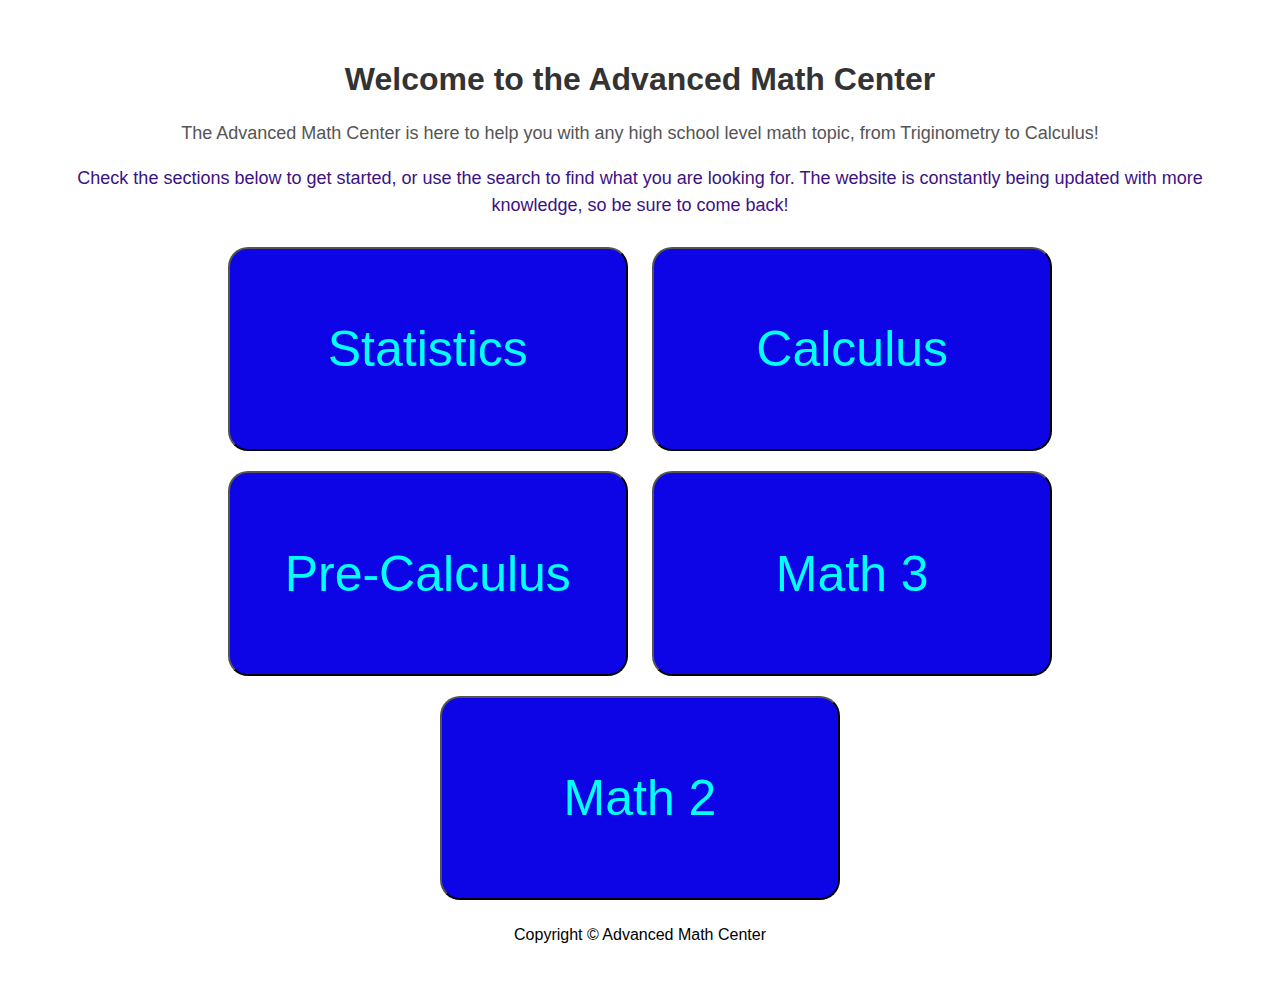
<file: index.html>
<!DOCTYPE html>
<html lang="en">
<head>
    <meta charset="UTF-8">
    <meta name="viewport" content="width=device-width, initial-scale=1.0">
    <title>Advanced Math Center</title>
    <link rel="stylesheet" href="index.css">
</head>
<body>
    <header>
        <h1>Welcome to the Advanced Math Center</h1>
    </header>
    <main>
        <p class="tToC">
            The Advanced Math Center is here to help you with any high school level math topic, from Triginometry to Calculus! 
        </p>
        <p class="checkTabs">
            Check the sections below to get started, or use the search to find what you are looking for. 
            The website is constantly being updated with more knowledge, so be sure to come back!
        </p>
    </main>
    <a href="stats_page.html" target="_blank">
        <button>Statistics</button>
    </a>
    <a href="calc_page.html" target="_blank">
        <button>Calculus</button>
    </a>    
    
    <a href="preCalc_page.html" target="_blank">
    <button>Pre-Calculus</button>
    </a>

    <a href="math3_page.html" target="_blank">
    <button>Math 3</button>
    </a>
    
    <a href="math2_page.html" target="_blank">
    <button>Math 2</button>
    </a>
    <footer>
        <p>Copyright © Advanced Math Center</p>
    </footer>
</body>
</html>
</file>
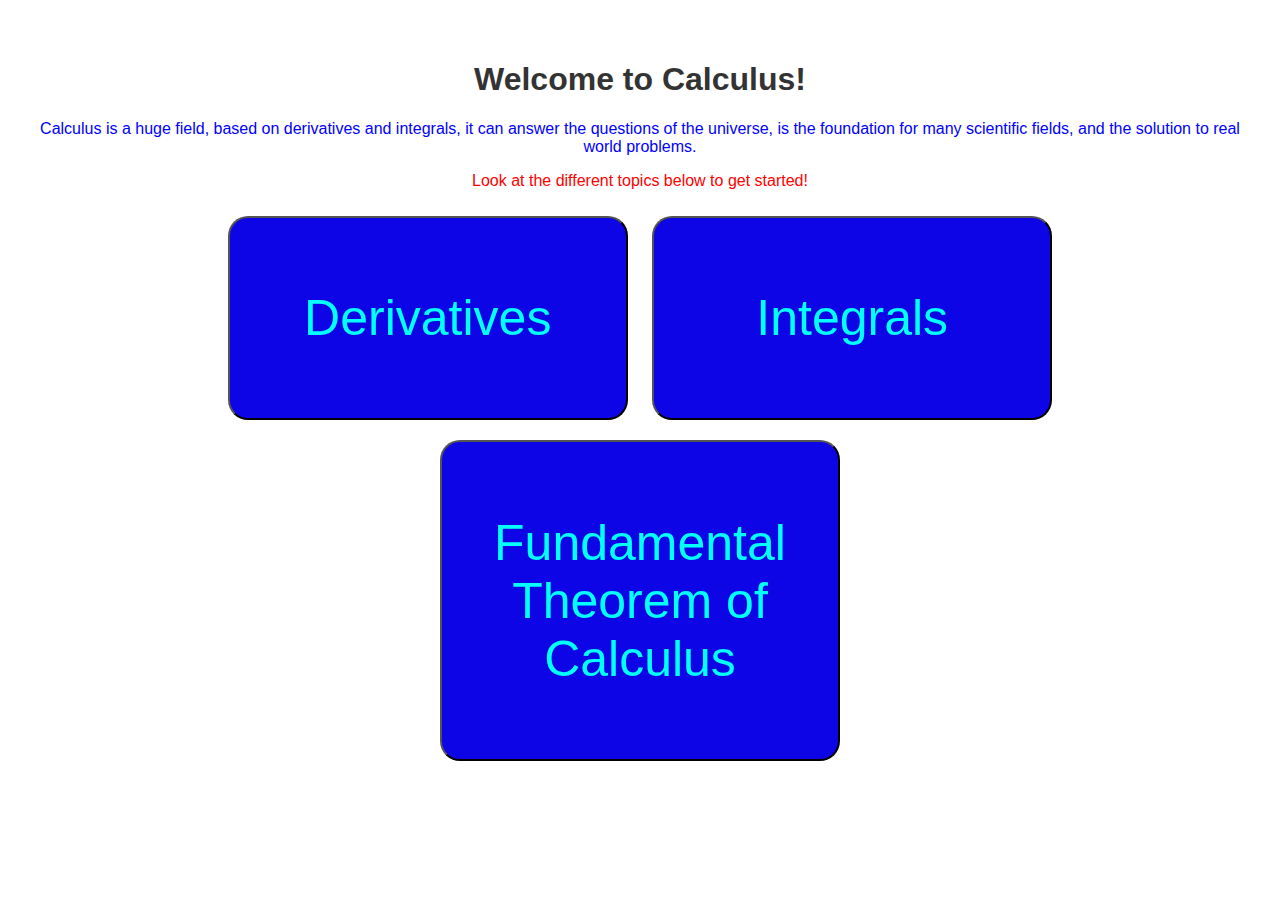
<file: calc_page.html>
<!DOCTYPE html>
<html lang="en">
<head>
    <meta charset="UTF-8">
    <meta name="viewport" content="width=device-width, initial-scale=1.0">
    <title>Calculus</title>
    <link rel="stylesheet" href="calc_page.css">
</head>
<body>
  <header>
    <h1>
      Welcome to Calculus!
    </h1>
  </header>
  <main>
    <p class="calcExpl">
      Calculus is a huge field, based on derivatives and integrals, it can answer the questions of the universe, is 
      the foundation for many scientific fields, and the solution to real world problems.
    </p>

    <p class="calcTopics">
      Look at the different topics below to get started!
    </p>
  </main>

  <a href="Calculus/derivatives.html" target="_blank">
    <button class="calcTopButton">Derivatives</button>
  </a>

  <a href="Calculus/integrals.html" target="_blank">
    <button class="calcTopButton">Integrals</button>
  </a>

  <a href="Calculus/fundRem.html" target="_blank">
    <button class="calcTopButton">Fundamental Theorem of Calculus</button>
  </a>
  
</body>
</html>
</file>
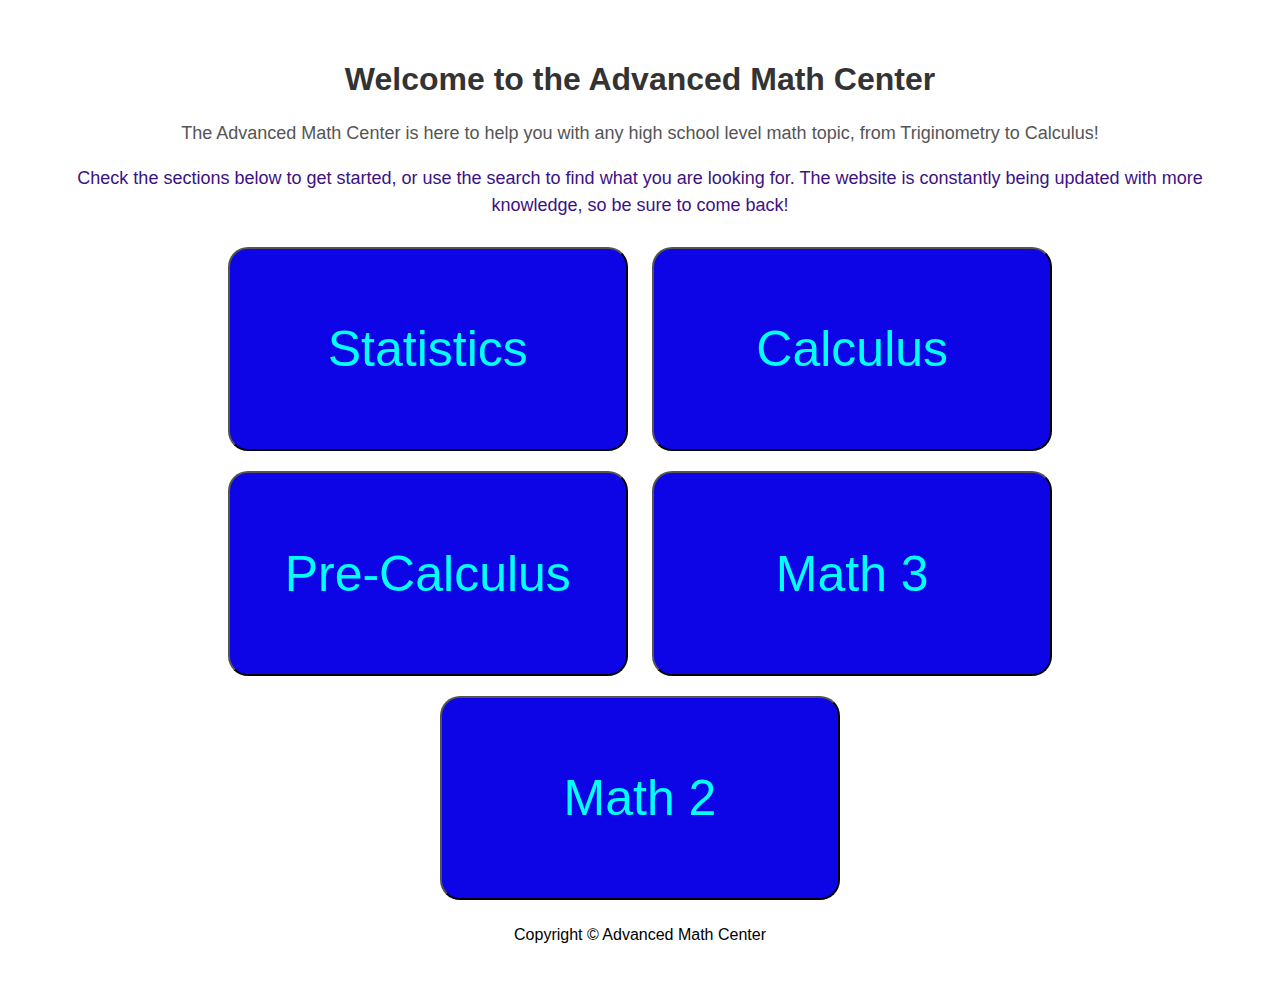
<file: main_page.html>
<!DOCTYPE html>
<html lang="en">
<head>
    <meta charset="UTF-8">
    <meta name="viewport" content="width=device-width, initial-scale=1.0">
    <title>Advanced Math Center</title>
    <link rel="stylesheet" href="main_page.css">
</head>
<body>
    <header>
        <h1>Welcome to the Advanced Math Center</h1>
    </header>
    <main>
        <p class="tToC">
            The Advanced Math Center is here to help you with any high school level math topic, from Triginometry to Calculus! 
        </p>
        <p class="checkTabs">
            Check the sections below to get started, or use the search to find what you are looking for. 
            The website is constantly being updated with more knowledge, so be sure to come back!
        </p>
    </main>
    <a href="stats_page.html" target="_blank">
        <button>Statistics</button>
    </a>
    <a href="calc_page.html" target="_blank">
        <button>Calculus</button>
    </a>    
    
    <button>Pre-Calculus</button>
    <button>Math 3</button>
    <button class="Math2Button">Math 2</button>
    <footer>
        <p>Copyright © Advanced Math Center</p>
    </footer>
</body>
</html>
</file>
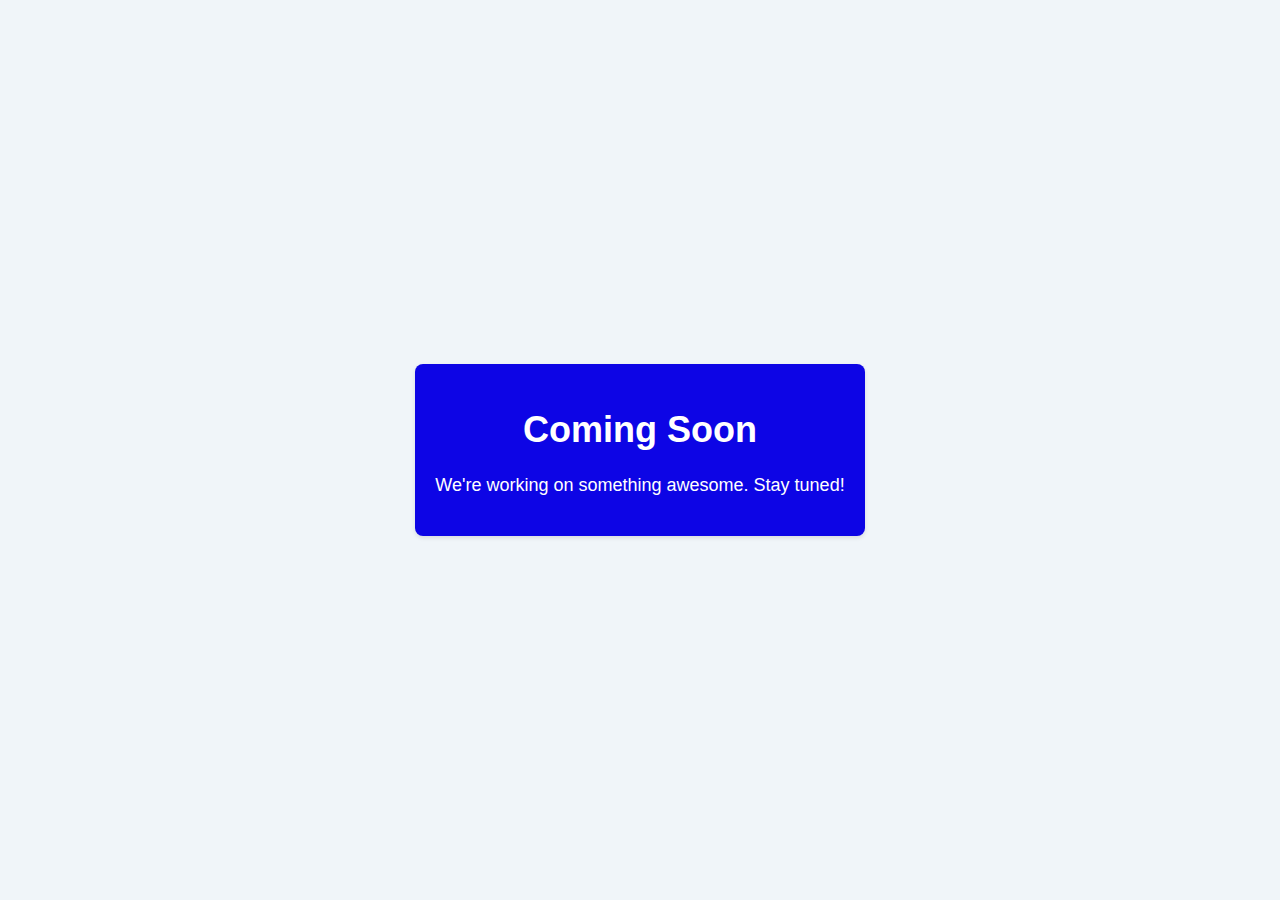
<file: math2_page.html>
<!DOCTYPE html>
<html lang="en">
<head>
    <meta charset="UTF-8">
    <meta name="viewport" content="width=device-width, initial-scale=1.0">
    <title>Coming Soon</title>
    <link rel="stylesheet" href="math2_page.css">
</head>
<body>
    <div class="container">
        <h1>Coming Soon</h1>
        <p>We're working on something awesome. Stay tuned!</p>
    </div>
</body>
</html>
</file>
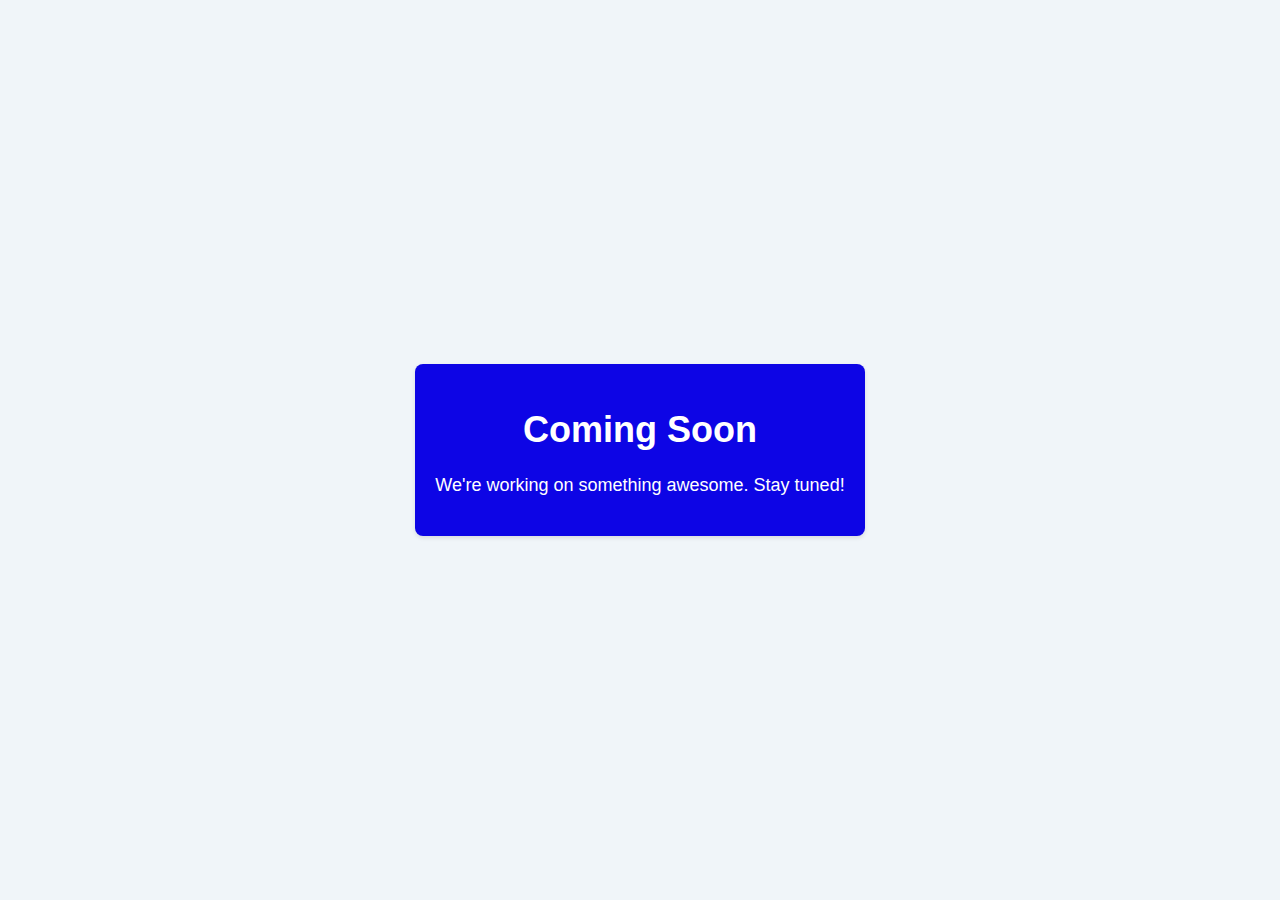
<file: math3_page.html>
<!DOCTYPE html>
<html lang="en">
<head>
    <meta charset="UTF-8">
    <meta name="viewport" content="width=device-width, initial-scale=1.0">
    <title>Coming Soon</title>
    <link rel="stylesheet" href="math3_page.css">
</head>
<body>
    <div class="container">
        <h1>Coming Soon</h1>
        <p>We're working on something awesome. Stay tuned!</p>
    </div>
</body>
</html>
</file>
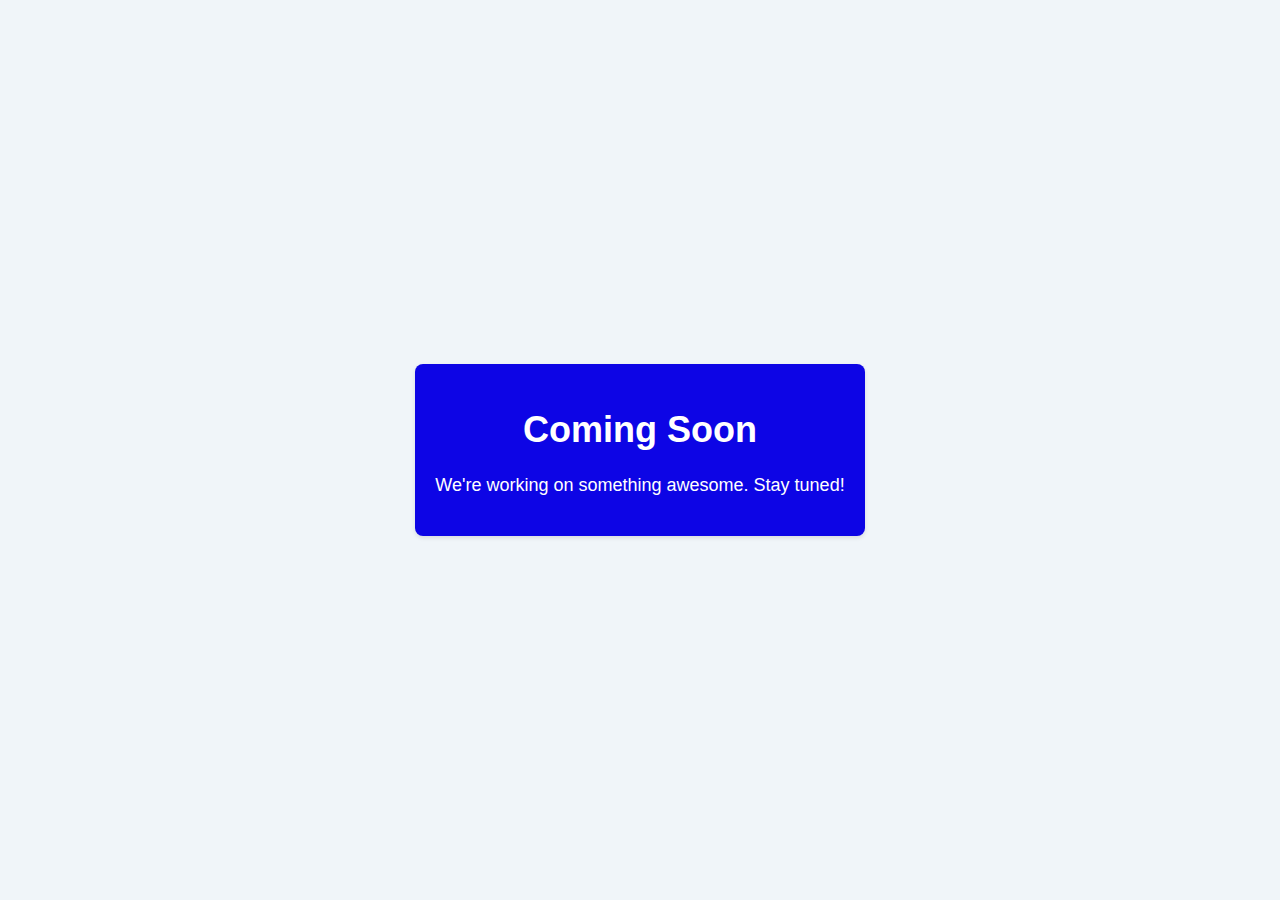
<file: preCalc_page.html>
<!DOCTYPE html>
<html lang="en">
<head>
    <meta charset="UTF-8">
    <meta name="viewport" content="width=device-width, initial-scale=1.0">
    <title>Coming Soon</title>
    <link rel="stylesheet" href="preCalc_page.css">
</head>
<body>
    <div class="container">
        <h1>Coming Soon</h1>
        <p>We're working on something awesome. Stay tuned!</p>
    </div>
</body>
</html>
</file>
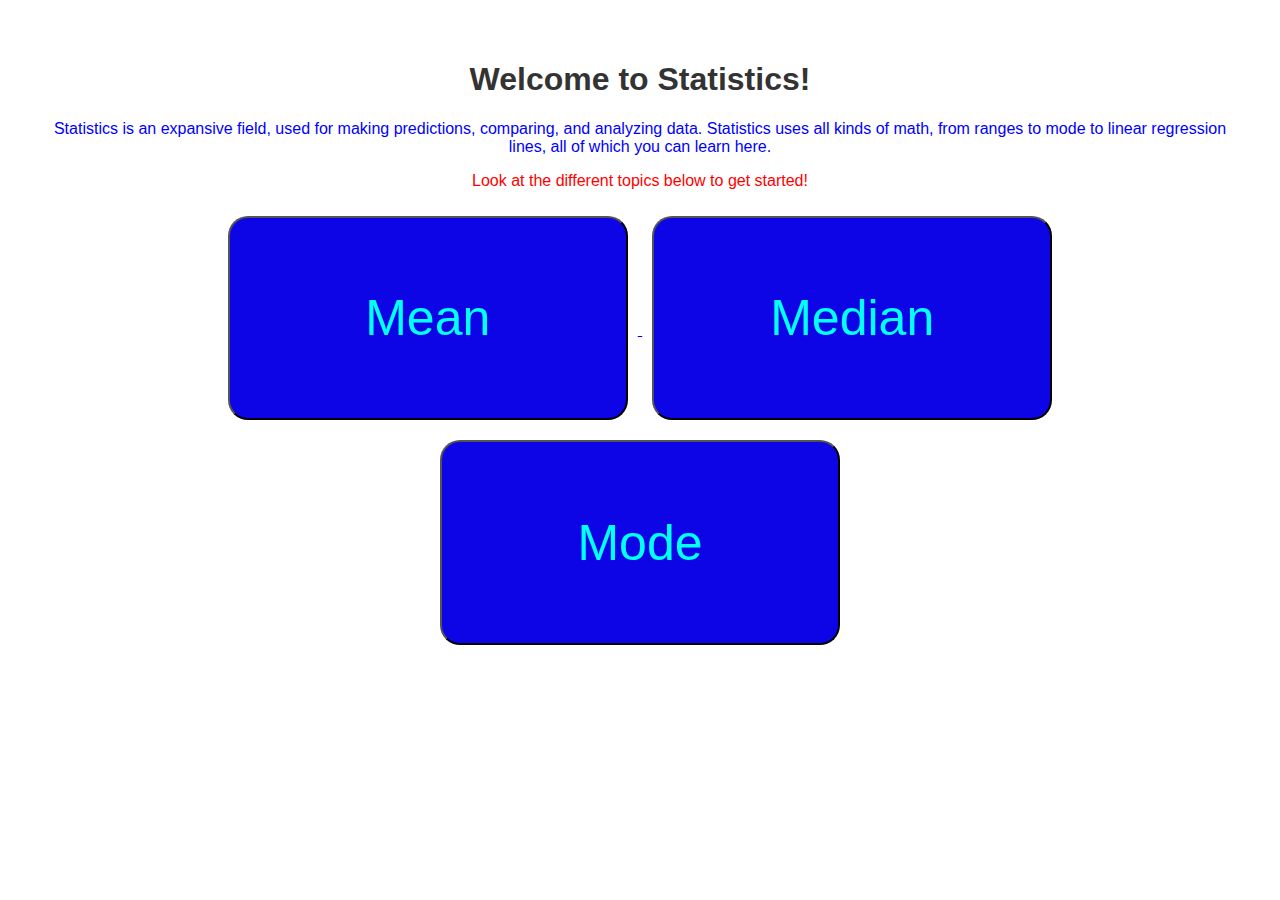
<file: stats_page.html>
<!DOCTYPE html>
<html lang="en">
<head>
    <meta charset="UTF-8">
    <meta name="viewport" content="width=device-width, initial-scale=1.0">
    <title>Statistics</title>
    <link rel="stylesheet" href="stats_page.css">
</head>
<body>
    <header>
      <h1>
        Welcome to Statistics!
      </h1>
    </header>
    <main>
      <p class="statsExpl">
        Statistics is an expansive field, used for making predictions, comparing, and analyzing data. Statistics uses all 
        kinds of math, from ranges to mode to linear regression lines, all of which you can learn here.
      </p>

      <p class="statsTopics">
        Look at the different topics below to get started!
      </p>
    </main>

    <a href="Statistics/mean.html" target="_blank">
      <button class="statsTopButton">Mean</button>
    </a>

    <a href="Statistics/median.html" target="_blank">
      <button class="statsTopButton">Median</button>
    </a>

    <a href="Statistics/mode.html" target="_blank">
      <button class="statsTopButton">Mode</button>
    </a>

</body>
</html>
</file>
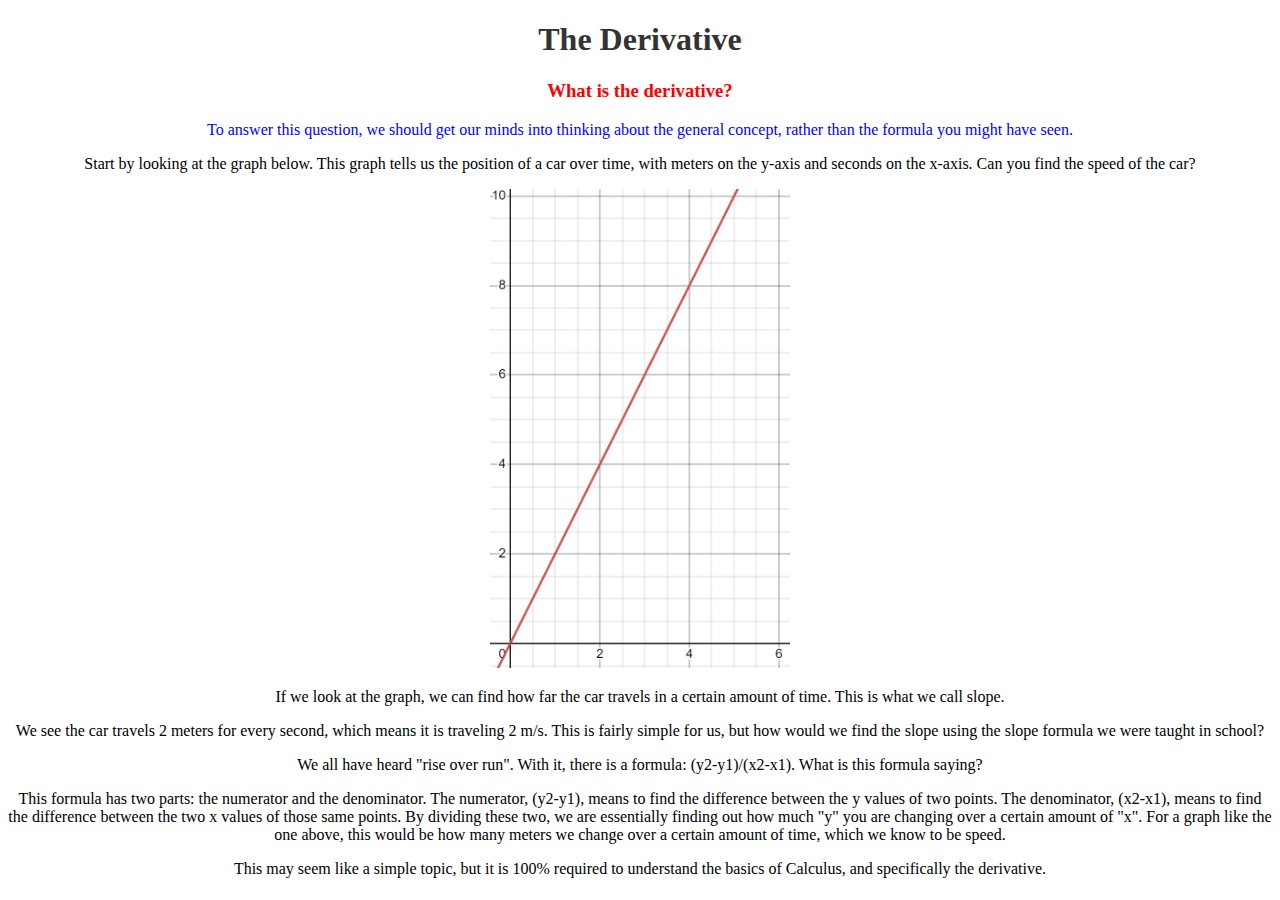
<file: Calculus/derivatives.html>
<!DOCTYPE html>
<html lang="en">
<head>
  <meta charset="UTF-8">
  <meta name="viewport" content="width=device-width, initial-scale=1.0">
  <title>Derivatives</title>
  <link rel="stylesheet" href="derivatives.css">
</head>
<body>
  <header>
    <h1>The Derivative</h1>
  </header>

  <main>
    <h3 class="question">
      What is the derivative?
    </h3>
    <p class="thinking">
        To answer this question, we should get our minds 
        into thinking about the general concept, rather than the formula you might have seen.
    </p>
    <p>
      Start by looking at the graph below. This graph tells us the position of a car over time,
      with meters on the y-axis and seconds on the x-axis. Can you find the speed of the car?
    </p>
    <img src="firstgraph.jpg" alt="Position vs time car graph" width="300px">
    <p>
      If we look at the graph, we can find how far the car travels in a certain amount of time.
      This is what we call slope.
    </p>
    <p>
      We see the car travels 2 meters for every second, which means it is traveling 2 m/s.
      This is fairly simple for us, but how would we find the slope using the slope
      formula we were taught in school?
    </p>
    <p>
      We all have heard "rise over run". With it, there is a formula: (y2-y1)/(x2-x1). 
      What is this formula saying?
    </p>
    <p>
      This formula has two parts: the numerator and the denominator. The numerator, (y2-y1), 
      means to find the difference between the y values of two points. The denominator, 
      (x2-x1), means to find the difference between the two x values of those same points.
      By dividing these two, we are essentially finding out how much "y" you are changing 
      over a certain amount of "x". For a graph like the one above, this would be how many
      meters we change over a certain amount of time, which we know to be speed.
    </p>
    <p>
      This may seem like a simple topic, but it is 100% required to understand the basics of 
      Calculus, and specifically the derivative.
    </p>
  </main>
</body>
</html>
</file>
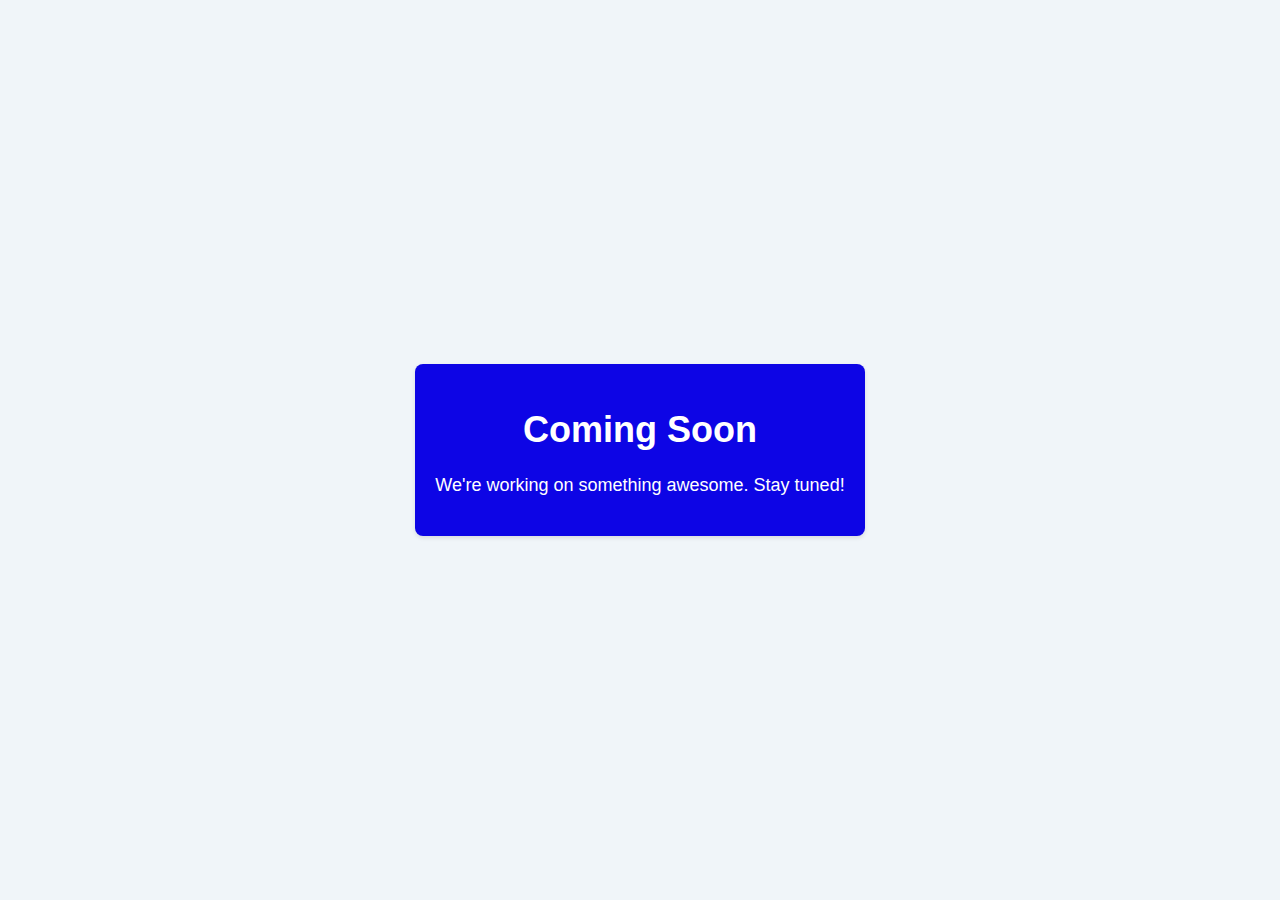
<file: Calculus/fundRem.html>
<!DOCTYPE html>
<html lang="en">
<head>
    <meta charset="UTF-8">
    <meta name="viewport" content="width=device-width, initial-scale=1.0">
    <title>Coming Soon</title>
    <link rel="stylesheet" href="fundRem.css">
</head>
<body>
    <div class="container">
        <h1>Coming Soon</h1>
        <p>We're working on something awesome. Stay tuned!</p>
    </div>
</body>
</html>
</file>
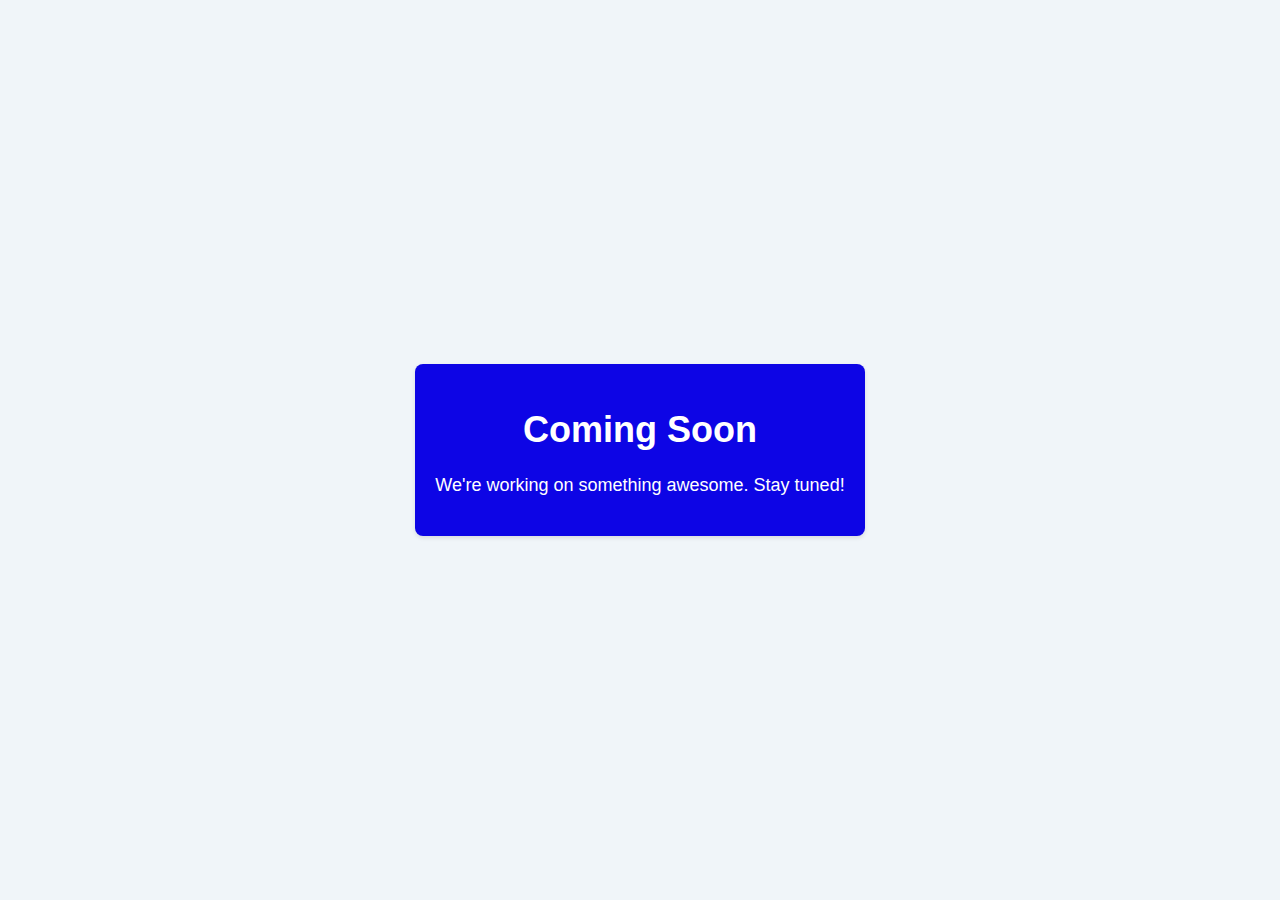
<file: Calculus/integrals.html>
<!DOCTYPE html>
<html lang="en">
<head>
    <meta charset="UTF-8">
    <meta name="viewport" content="width=device-width, initial-scale=1.0">
    <title>Coming Soon</title>
    <link rel="stylesheet" href="integrals.css">
</head>
<body>
    <div class="container">
        <h1>Coming Soon</h1>
        <p>We're working on something awesome. Stay tuned!</p>
    </div>
</body>
</html>
</file>
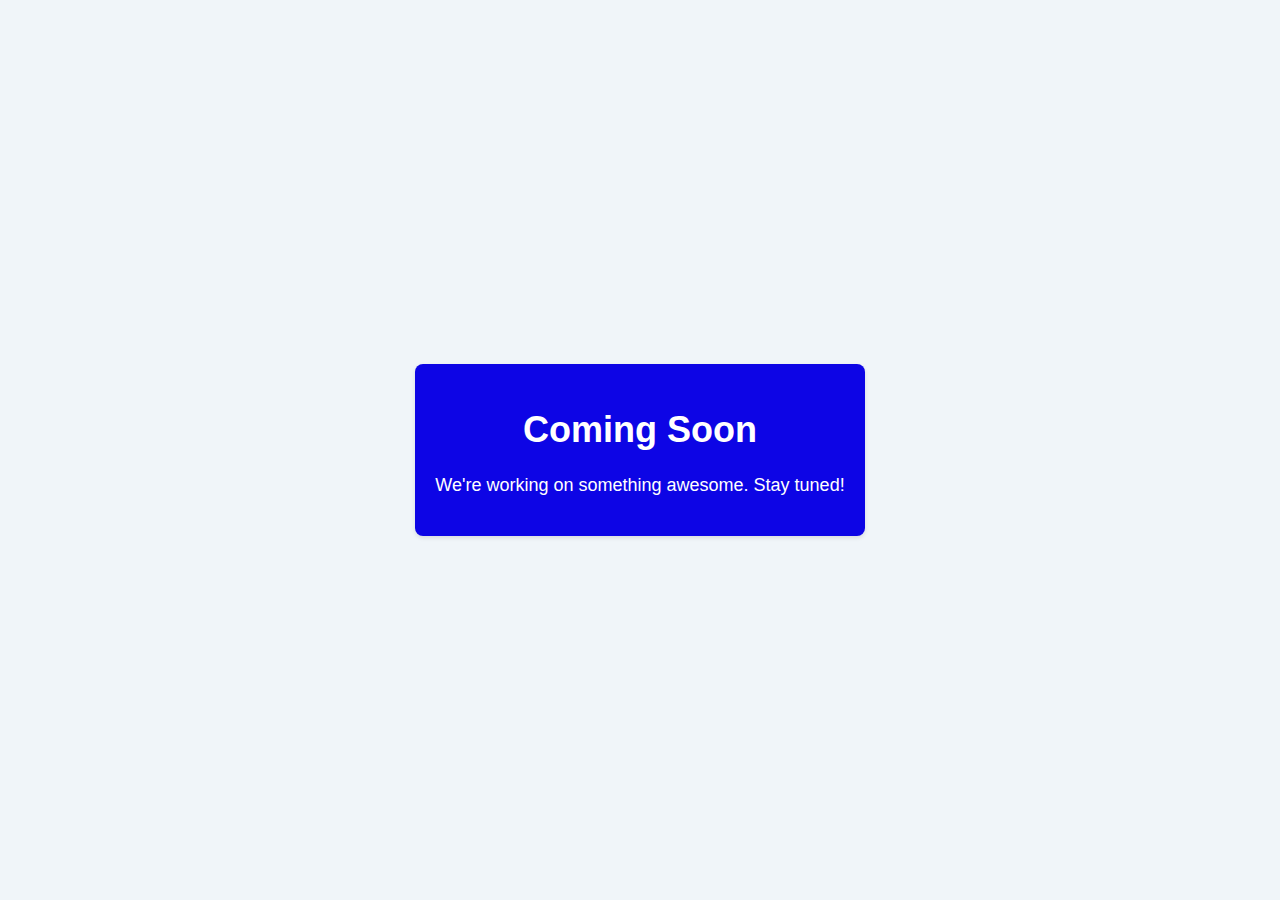
<file: Statistics/mean.html>
<!DOCTYPE html>
<html lang="en">
<head>
    <meta charset="UTF-8">
    <meta name="viewport" content="width=device-width, initial-scale=1.0">
    <title>Coming Soon</title>
    <link rel="stylesheet" href="mean.css">
</head>
<body>
    <div class="container">
        <h1>Coming Soon</h1>
        <p>We're working on something awesome. Stay tuned!</p>
    </div>
</body>
</html>
</file>
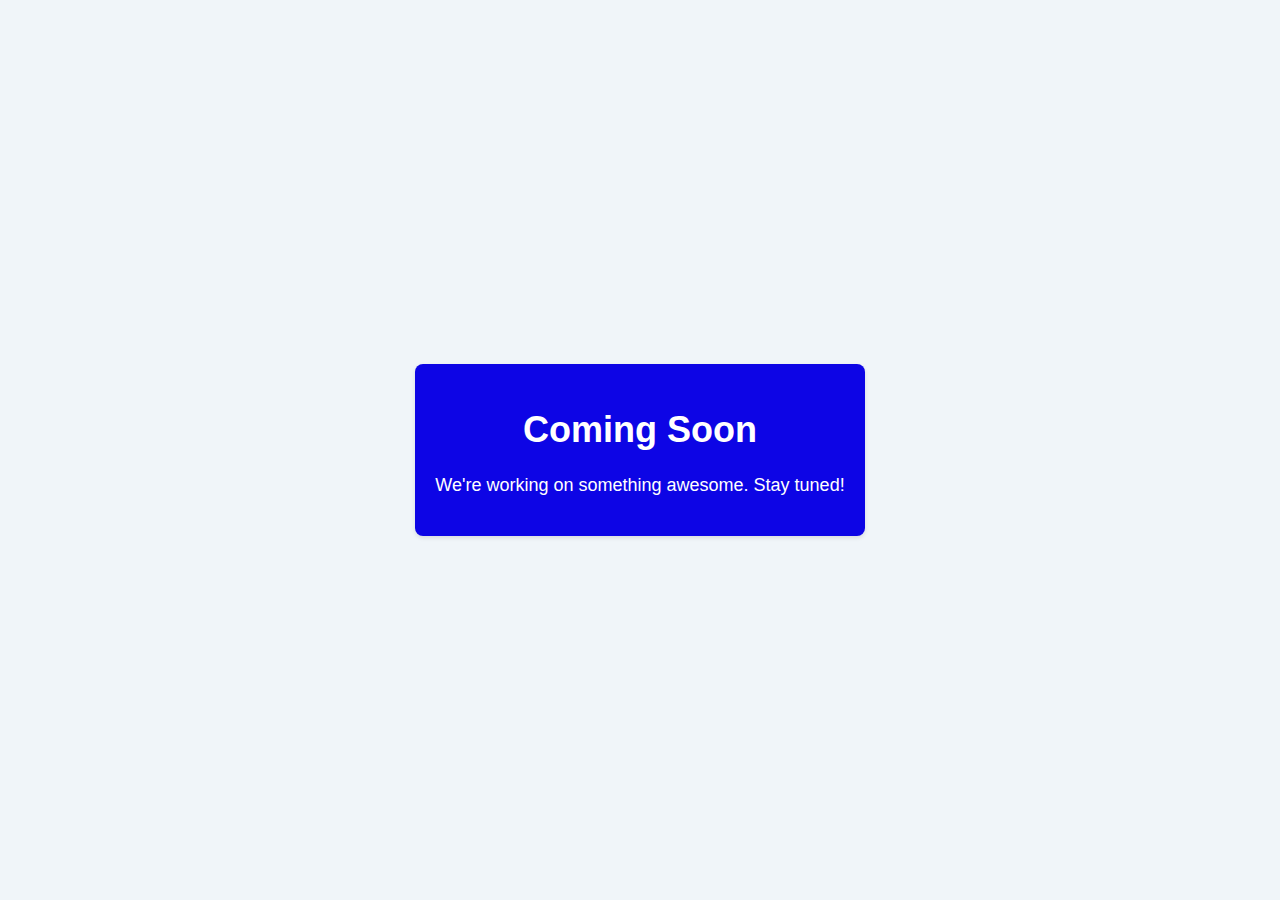
<file: Statistics/median.html>
<!DOCTYPE html>
<html lang="en">
<head>
    <meta charset="UTF-8">
    <meta name="viewport" content="width=device-width, initial-scale=1.0">
    <title>Coming Soon</title>
    <link rel="stylesheet" href="median.css">
</head>
<body>
    <div class="container">
        <h1>Coming Soon</h1>
        <p>We're working on something awesome. Stay tuned!</p>
    </div>
</body>
</html>
</file>
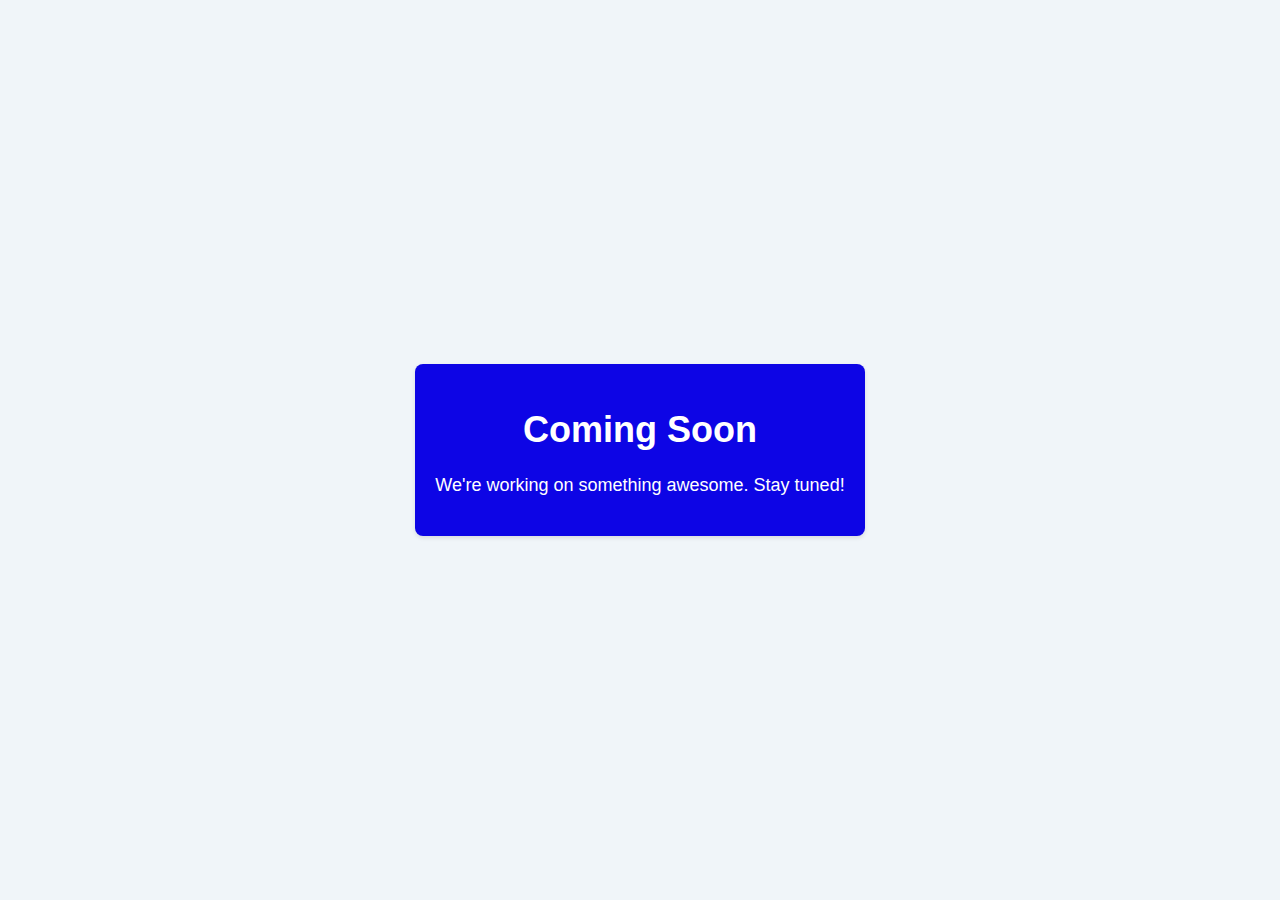
<file: Statistics/mode.html>
<!DOCTYPE html>
<html lang="en">
<head>
    <meta charset="UTF-8">
    <meta name="viewport" content="width=device-width, initial-scale=1.0">
    <title>Coming Soon</title>
    <link rel="stylesheet" href="mode.css">
</head>
<body>
    <div class="container">
        <h1>Coming Soon</h1>
        <p>We're working on something awesome. Stay tuned!</p>
    </div>
</body>
</html>
</file>
<file: index.css>
body {
    font-family: Arial, sans-serif;
    margin: 20px;
    padding: 20px;
    text-align: center;
}

h1 {
    color: #333;
    text-align: center;
}

.tToC {
    color: #555;
    font-size: 18px;
    line-height: 1.5;
}

.checkTabs {
    color: #3c1284;
    font-size: 18px;
    line-height: 1.5;
}

a {
    text-decoration: none;
}

button {
    color: aqua;
    background-color: rgb(13, 5, 229);
    width: 400px;
    padding-top: 71.25px;
    padding-bottom: 71.25px;
    font-size: 50px;
    border-radius: 20px;
    margin: 10px;
}

button:hover {
  text-decoration: underline;
  cursor: pointer;
}

button:active {
  opacity: 0.9;
}
</file>
<file: calc_page.css>
body {
  font-family: Arial, sans-serif;
  margin: 20px;
  padding: 20px;
  text-align: center;
}

h1 {
  color: #333;
  text-align: center;
}

.calcExpl {
  color: blue;
}

.calcTopics {
  color: red;
}

a {
  text-decoration: none;
}

.calcTopButton {
  color: aqua;
  background-color: rgb(13, 5, 229);
  width: 400px;
  padding-top: 71.25px;
  padding-bottom: 71.25px;
  font-size: 50px;
  border-radius: 20px;
  margin: 10px;
  vertical-align: top;
}

.calcTopButton:hover {
  text-decoration: underline;
  cursor: pointer;
}

.calcTopButton:active {
  opacity: 0.9;
}
</file>
<file: main_page.css>
body {
    font-family: Arial, sans-serif;
    margin: 20px;
    padding: 20px;
    text-align: center;
}

h1 {
    color: #333;
    text-align: center;
}

.tToC {
    color: #555;
    font-size: 18px;
    line-height: 1.5;
}

.checkTabs {
    color: #3c1284;
    font-size: 18px;
    line-height: 1.5;
}

a {
    text-decoration: none;
}

button {
    color: aqua;
    background-color: rgb(13, 5, 229);
    width: 400px;
    padding-top: 71.25px;
    padding-bottom: 71.25px;
    font-size: 50px;
    border-radius: 20px;
    margin: 10px;
}

button:hover {
  text-decoration: underline;
  cursor: pointer;
}

button:active {
  opacity: 0.9;
}
</file>
<file: math2_page.css>
body {
  background-color: #f0f5f9;
  font-family: Arial, sans-serif;
  display: flex;
  justify-content: center;
  align-items: center;
  height: 100vh;
  margin: 0;
}

.container {
  text-align: center;
  background-color: rgb(13, 5, 229); /* Blue background color */
  color: #fff; /* Text color */
  padding: 20px;
  border-radius: 8px;
  box-shadow: 0 2px 4px rgba(0, 0, 0, 0.1);
}

h1 {
  font-size: 36px;
}

p {
  font-size: 18px;
  margin: 20px 0;
}
</file>
<file: math3_page.css>
body {
  background-color: #f0f5f9;
  font-family: Arial, sans-serif;
  display: flex;
  justify-content: center;
  align-items: center;
  height: 100vh;
  margin: 0;
}

.container {
  text-align: center;
  background-color: rgb(13, 5, 229); /* Blue background color */
  color: #fff; /* Text color */
  padding: 20px;
  border-radius: 8px;
  box-shadow: 0 2px 4px rgba(0, 0, 0, 0.1);
}

h1 {
  font-size: 36px;
}

p {
  font-size: 18px;
  margin: 20px 0;
}
</file>
<file: preCalc_page.css>
body {
  background-color: #f0f5f9;
  font-family: Arial, sans-serif;
  display: flex;
  justify-content: center;
  align-items: center;
  height: 100vh;
  margin: 0;
}

.container {
  text-align: center;
  background-color: rgb(13, 5, 229); /* Blue background color */
  color: #fff; /* Text color */
  padding: 20px;
  border-radius: 8px;
  box-shadow: 0 2px 4px rgba(0, 0, 0, 0.1);
}

h1 {
  font-size: 36px;
}

p {
  font-size: 18px;
  margin: 20px 0;
}
</file>
<file: stats_page.css>
body {
  font-family: Arial, sans-serif;
  margin: 20px;
  padding: 20px;
  text-align: center;
}

h1 {
  color: #333;
  text-align: center;
}

.statsExpl {
  color: blue;
}

.statsTopics {
  color: red;
}

.statsTopButton {
    color: aqua;
    background-color: rgb(13, 5, 229);
    width: 400px;
    padding-top: 71.25px;
    padding-bottom: 71.25px;
    font-size: 50px;
    border-radius: 20px;
    margin: 10px;
}

.statsTopButton:hover {
  text-decoration: underline;
  cursor: pointer;
}

.statsTopButton:active {
  opacity: 0.9;
}
</file>
<file: Calculus/derivatives.css>
body {
  text-align: center;
}

h1 {
  color: #333;
}

.question {
  color: red;
}

.thinking {
  color:blue;
  font-size: medium;
}
</file>
<file: Calculus/fundRem.css>
body {
  background-color: #f0f5f9;
  font-family: Arial, sans-serif;
  display: flex;
  justify-content: center;
  align-items: center;
  height: 100vh;
  margin: 0;
}

.container {
  text-align: center;
  background-color: rgb(13, 5, 229); /* Blue background color */
  color: #fff; /* Text color */
  padding: 20px;
  border-radius: 8px;
  box-shadow: 0 2px 4px rgba(0, 0, 0, 0.1);
}

h1 {
  font-size: 36px;
}

p {
  font-size: 18px;
  margin: 20px 0;
}
</file>
<file: Calculus/integrals.css>
body {
  background-color: #f0f5f9;
  font-family: Arial, sans-serif;
  display: flex;
  justify-content: center;
  align-items: center;
  height: 100vh;
  margin: 0;
}

.container {
  text-align: center;
  background-color: rgb(13, 5, 229); /* Blue background color */
  color: #fff; /* Text color */
  padding: 20px;
  border-radius: 8px;
  box-shadow: 0 2px 4px rgba(0, 0, 0, 0.1);
}

h1 {
  font-size: 36px;
}

p {
  font-size: 18px;
  margin: 20px 0;
}
</file>
<file: Statistics/mean.css>
body {
  background-color: #f0f5f9;
  font-family: Arial, sans-serif;
  display: flex;
  justify-content: center;
  align-items: center;
  height: 100vh;
  margin: 0;
}

.container {
  text-align: center;
  background-color: rgb(13, 5, 229); /* Blue background color */
  color: #fff; /* Text color */
  padding: 20px;
  border-radius: 8px;
  box-shadow: 0 2px 4px rgba(0, 0, 0, 0.1);
}

h1 {
  font-size: 36px;
}

p {
  font-size: 18px;
  margin: 20px 0;
}
</file>
<file: Statistics/median.css>
body {
  background-color: #f0f5f9;
  font-family: Arial, sans-serif;
  display: flex;
  justify-content: center;
  align-items: center;
  height: 100vh;
  margin: 0;
}

.container {
  text-align: center;
  background-color: rgb(13, 5, 229); /* Blue background color */
  color: #fff; /* Text color */
  padding: 20px;
  border-radius: 8px;
  box-shadow: 0 2px 4px rgba(0, 0, 0, 0.1);
}

h1 {
  font-size: 36px;
}

p {
  font-size: 18px;
  margin: 20px 0;
}
</file>
<file: Statistics/mode.css>
body {
  background-color: #f0f5f9;
  font-family: Arial, sans-serif;
  display: flex;
  justify-content: center;
  align-items: center;
  height: 100vh;
  margin: 0;
}

.container {
  text-align: center;
  background-color: rgb(13, 5, 229); /* Blue background color */
  color: #fff; /* Text color */
  padding: 20px;
  border-radius: 8px;
  box-shadow: 0 2px 4px rgba(0, 0, 0, 0.1);
}

h1 {
  font-size: 36px;
}

p {
  font-size: 18px;
  margin: 20px 0;
}
</file>
